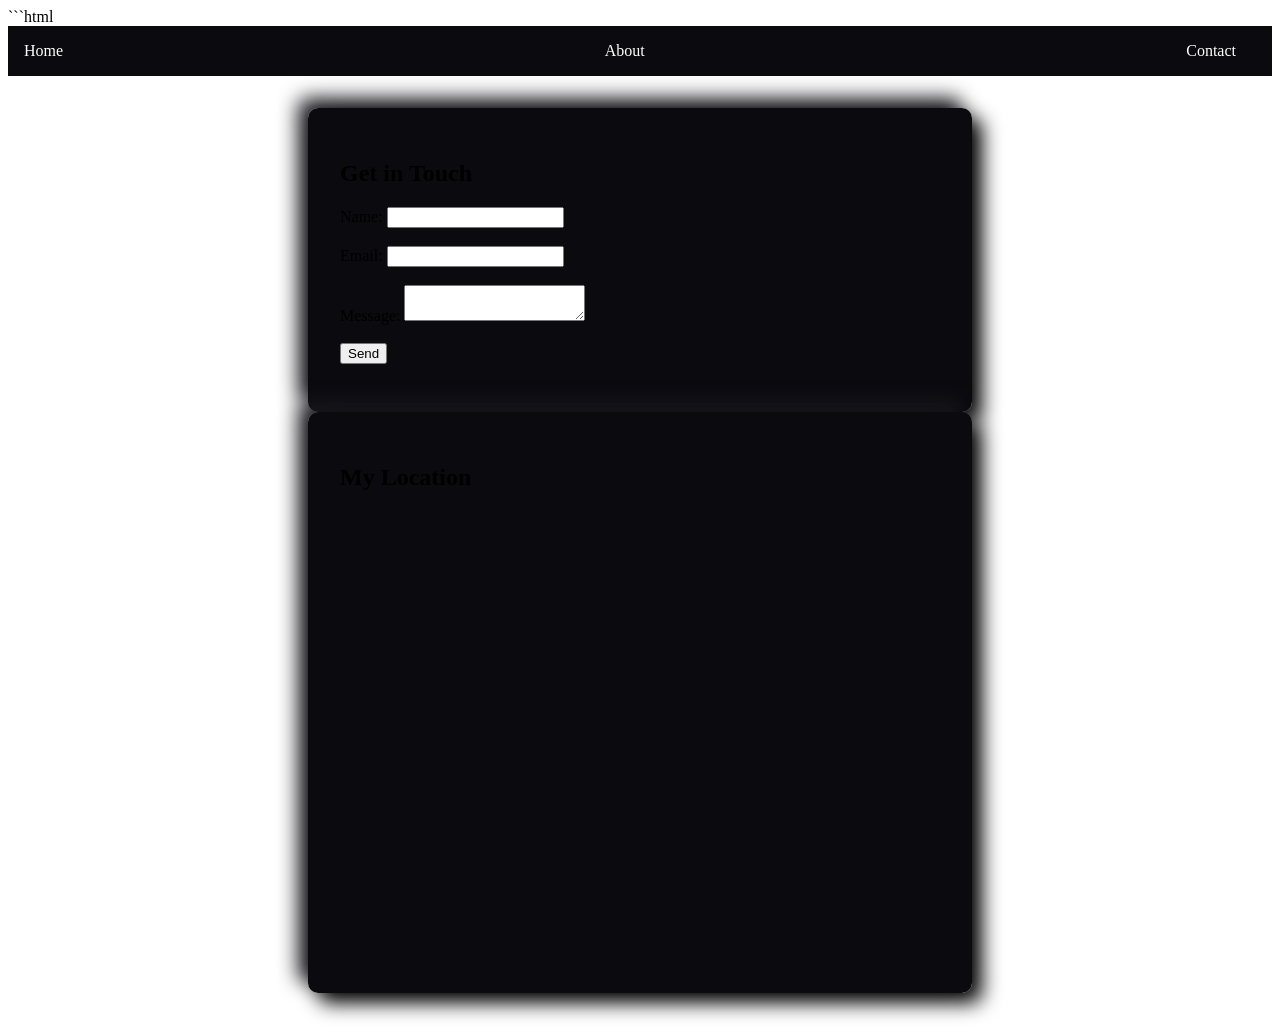
<file: contact.html>
```html
<!DOCTYPE html>
<html lang="en">
<head>
    <meta charset="UTF-8">
    <meta name="viewport" content="width=device-width, initial-scale=1.0">
    <title>Get in Touch</title>
    <link rel="stylesheet" href="styles.css">
</head>
<body>
    <header>
        <nav>
            <ul>
                <li><a href="index.html">Home</a></li>
                <li><a href="about.html">About</a></li>
                <li><a href="contact.html">Contact</a></li>
            </ul>
        </nav>
    </header>
    <main>
        <section class="contact-form">
            <h2>Get in Touch</h2>
            <form>
                <label for="name">Name:</label>
                <input type="text" id="name" name="name"><br><br>
                <label for="email">Email:</label>
                <input type="email" id="email" name="email"><br><br>
                <label for="message">Message:</label>
                <textarea id="message" name="message"></textarea><br><br>
                <input type="submit" value="Send">
            </form>
        </section>
        <section class="map">
            <h2>My Location</h2>
            <iframe src="https://www.google.com/maps/embed?pb=!1m18!1m12!1m3!1d3151.838249105327!2d-122.08405108436577!3d37.38534887970431!2m3!1f0!2f0!3f0!3m2!1i1024!2i768!4f13.1!3m3!1m2!1s0x808fba02425dad6d%3A0xb7a6d6f9166a6a75!2sApple+Park!5e0!3m2!1sen!2sus!4v1643723437558!5m2!1sen!2sus" width="600" height="450" frameborder="0" style="border:0" allowfullscreen></iframe>
        </section>
    </main>
    <script src="script.js"></script>
</body>
</html>
</file>
<file: styles.css>
```css
body {
    font-family: 'Inter', sans-serif;
    background-color: #0a0a0f;
    color: #fff;
    margin: 0;
    padding: 0;
}

header {
    background-color: #0a0a0f;
    padding: 1em;
    text-align: center;
}

nav ul {
    list-style: none;
    margin: 0;
    padding: 0;
    display: flex;
    justify-content: space-between;
}

nav li {
    margin-right: 20px;
}

nav a {
    color: #fff;
    text-decoration: none;
}

main {
    display: flex;
    flex-direction: column;
    align-items: center;
    padding: 2em;
}

.glassmorphic-card {
    background: linear-gradient(145deg, #0a0a0f, #0a0a0f);
    box-shadow:  10px 10px 20px #000000, 
                 -10px -10px 20px #1a1a1f;
    padding: 2em;
    border-radius: 10px;
    width: 50%;
}

.glassmorphic-cards {
    display: flex;
    flex-wrap: wrap;
    justify-content: center;
}

.card {
    background: linear-gradient(145deg, #0a0a0f, #0a0a0f);
    box-shadow:  10px 10px 20px #000000, 
                 -10px -10px 20px #1a1a1f;
    padding: 1em;
    border-radius: 10px;
    width: 30%;
    margin: 1em;
}

.call-to-action {
    background-color: #4CAF50;
    color: #fff;
    padding: 1em 2em;
    border: none;
    border-radius: 10px;
    cursor: pointer;
}

.call-to-action:hover {
    background-color: #3e8e41;
}

.bio {
    background: linear-gradient(145deg, #0a0a0f, #0a0a0f);
    box-shadow:  10px 10px 20px #000000, 
                 -10px -10px 20px #1a1a1f;
    padding: 2em;
    border-radius: 10px;
    width: 50%;
}

.skills {
    background: linear-gradient(145deg, #0a0a0f, #0a0a0f);
    box-shadow:  10px 10px 20px #000000, 
                 -10px -10px 20px #1a1a1f;
    padding: 2em;
    border-radius: 10px;
    width: 50%;
}

.contact-form {
    background: linear-gradient(145deg, #0a0a0f, #0a0a0f);
    box-shadow:  10px 10px 20px #000000, 
                 -10px -10px 20px #1a1a1f;
    padding: 2em;
    border-radius: 10px;
    width: 50%;
}

.map {
    background: linear-gradient(145deg, #0a0a0f, #0a0a0f);
    box-shadow:  10px 10px 20px #000000, 
                 -10px -10px 20px #1a1a1f;
    padding: 2em;
    border-radius: 10px;
    width: 50%;
}

@media only screen and (max-width: 768px) {
    main {
        flex-direction: column;
    }
    .glassmorphic-card {
        width: 100%;
    }
    .card {
        width: 100%;
    }
    .bio {
        width: 100%;
    }
    .skills {
        width: 100%;
    }
    .contact-form {
        width: 100%;
    }
    .map {
        width: 100%;
    }
}
</file>
